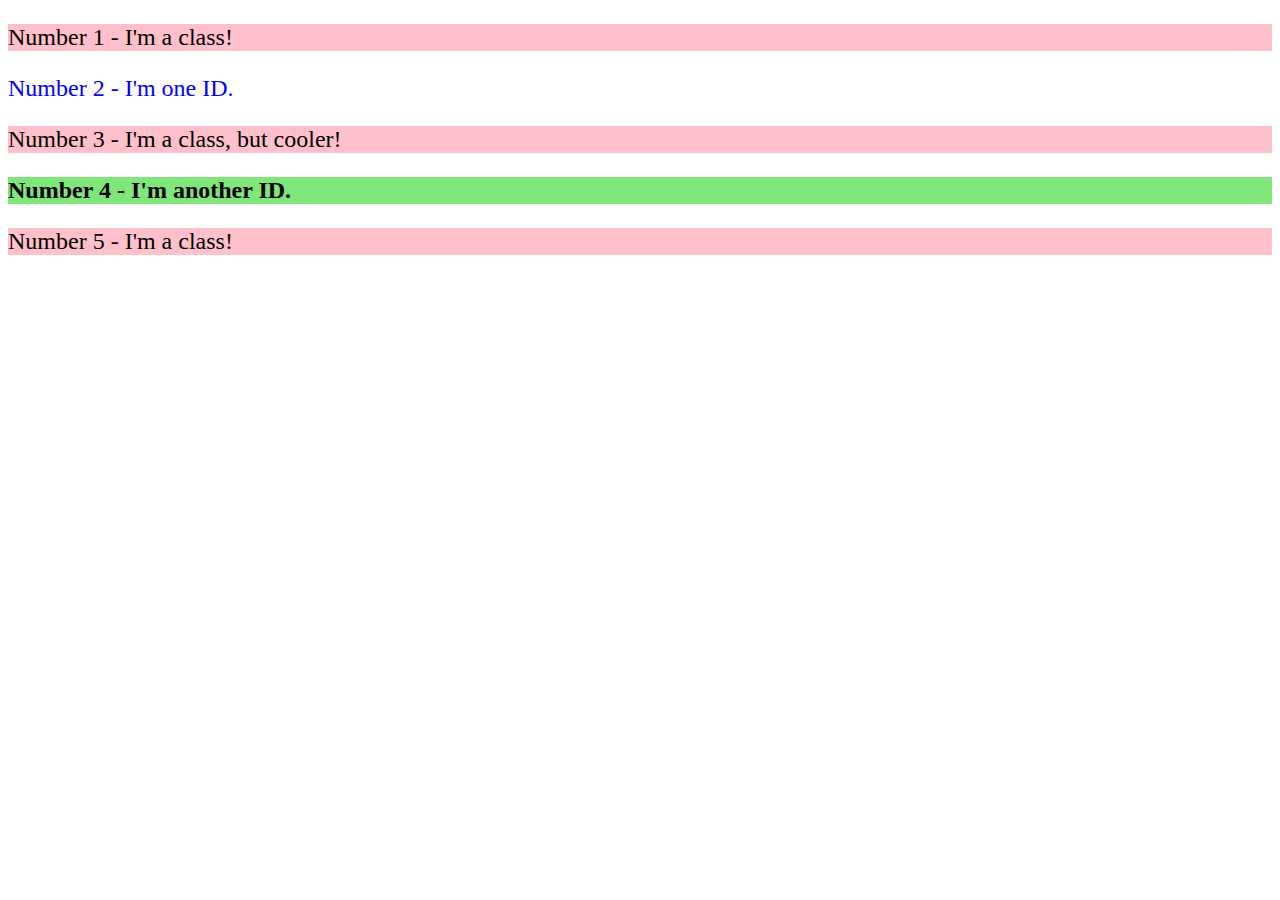
<file: CSS-practice/02-class-id-selectors/solution/index.html>
<!DOCTYPE html>
<html lang="en">
  <head>
    <meta charset="UTF-8">
    <meta http-equiv="X-UA-Compatible" content="IE=edge">
    <meta name="viewport" content="width=device-width, initial-scale=1.0">
    <title>Class and ID Selectors</title>
    <link rel="stylesheet" href="solution.css">
  </head>
  <body>
    <p>Number 1 - I'm a class!</p>
    <div id="num2">Number 2 - I'm one ID.</div>
    <p>Number 3 - I'm a class, but cooler!</p>
    <div id="num4">Number 4 - I'm another ID.</div>
    <p>Number 5 - I'm a class!</p>
  </body>
</html>
</file>
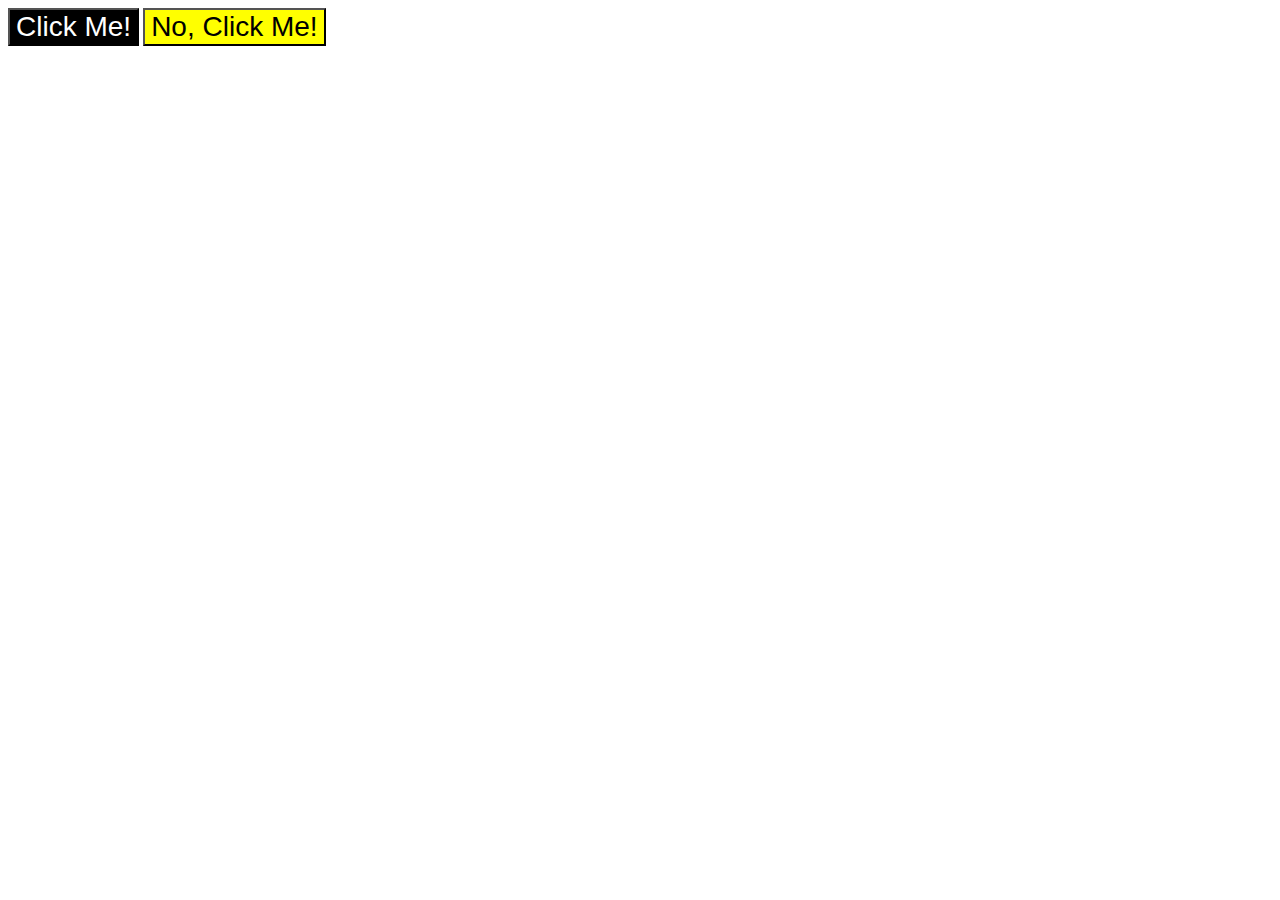
<file: CSS-practice/03-grouping-selectors/solution/index.html>
<!DOCTYPE html>
<html lang="en">
  <head>
    <meta charset="UTF-8">
    <meta http-equiv="X-UA-Compatible" content="IE=edge">
    <meta name="viewport" content="width=device-width, initial-scale=1.0">
    <title>Grouping Selectors</title>
    <link rel="stylesheet" href="solution.css">
  </head>
  <body>
    <button class="black btn">Click Me!</button>
    <button class="yellow btn">No, Click Me!</button>
  </body>
</html>
</file>
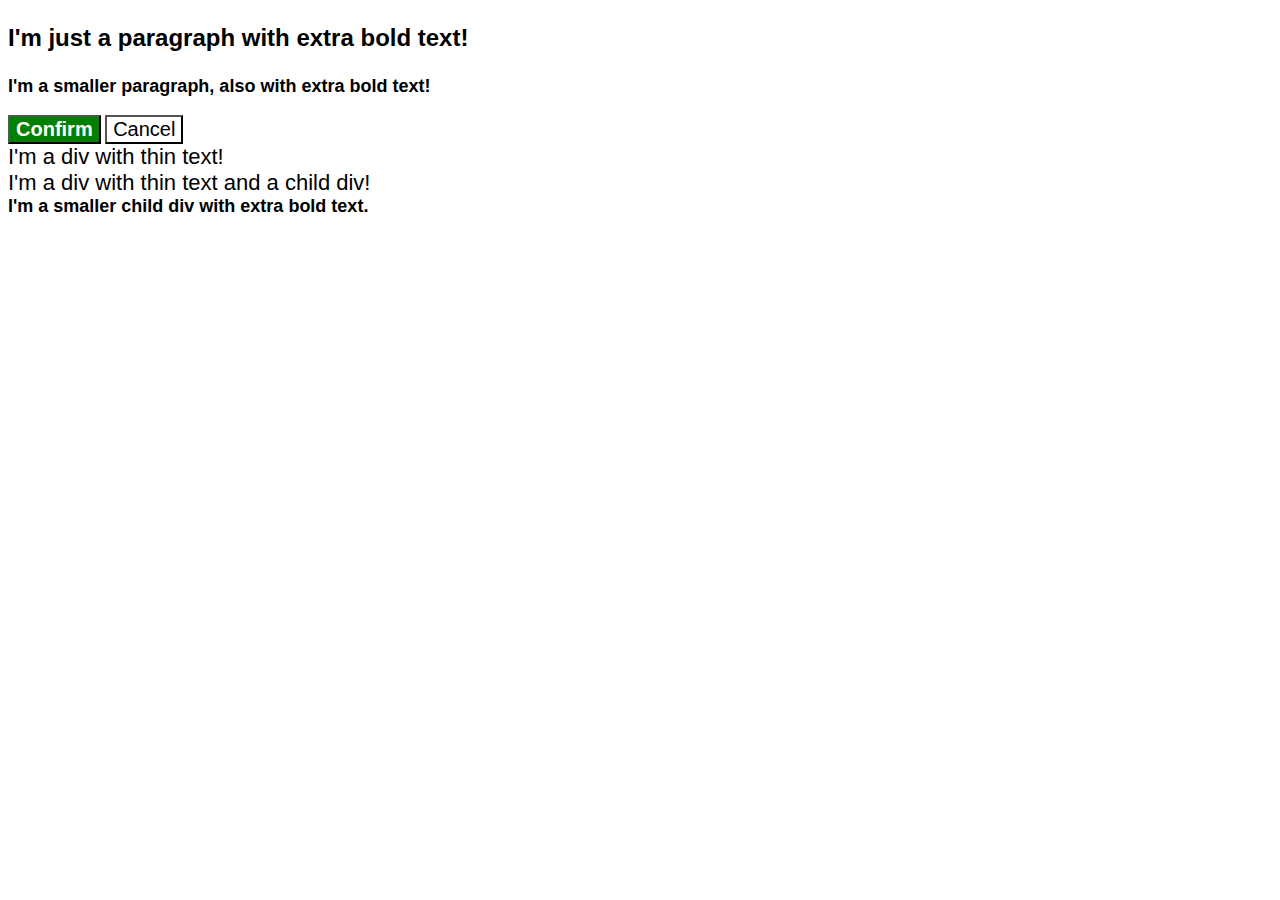
<file: CSS-practice/06-cascade-fix/solution/index.html>
<!DOCTYPE html>
<html lang="en">
  <head>
    <meta charset="UTF-8">
    <meta http-equiv="X-UA-Compatible" content="IE=edge">
    <meta name="viewport" content="width=device-width, initial-scale=1.0">
    <title>Fix the Cascade</title>
    <link rel="stylesheet" href="solution.css">
  </head>
  <body>
    <p class="para">I'm just a paragraph with extra bold text!</p>
    <p class="para small-para">I'm a smaller paragraph, also with extra bold text!</p>

    <button id="confirm-button" class="button confirm">Confirm</button>
    <button id="cancel-button" class="button cancel">Cancel</button>

    <div class="text">I'm a div with thin text!</div>
    <div class="text">I'm a div with thin text and a child div!
      <div class="text child">I'm a smaller child div with extra bold text.</div>
    </div>
  </body>
</html>
</file>
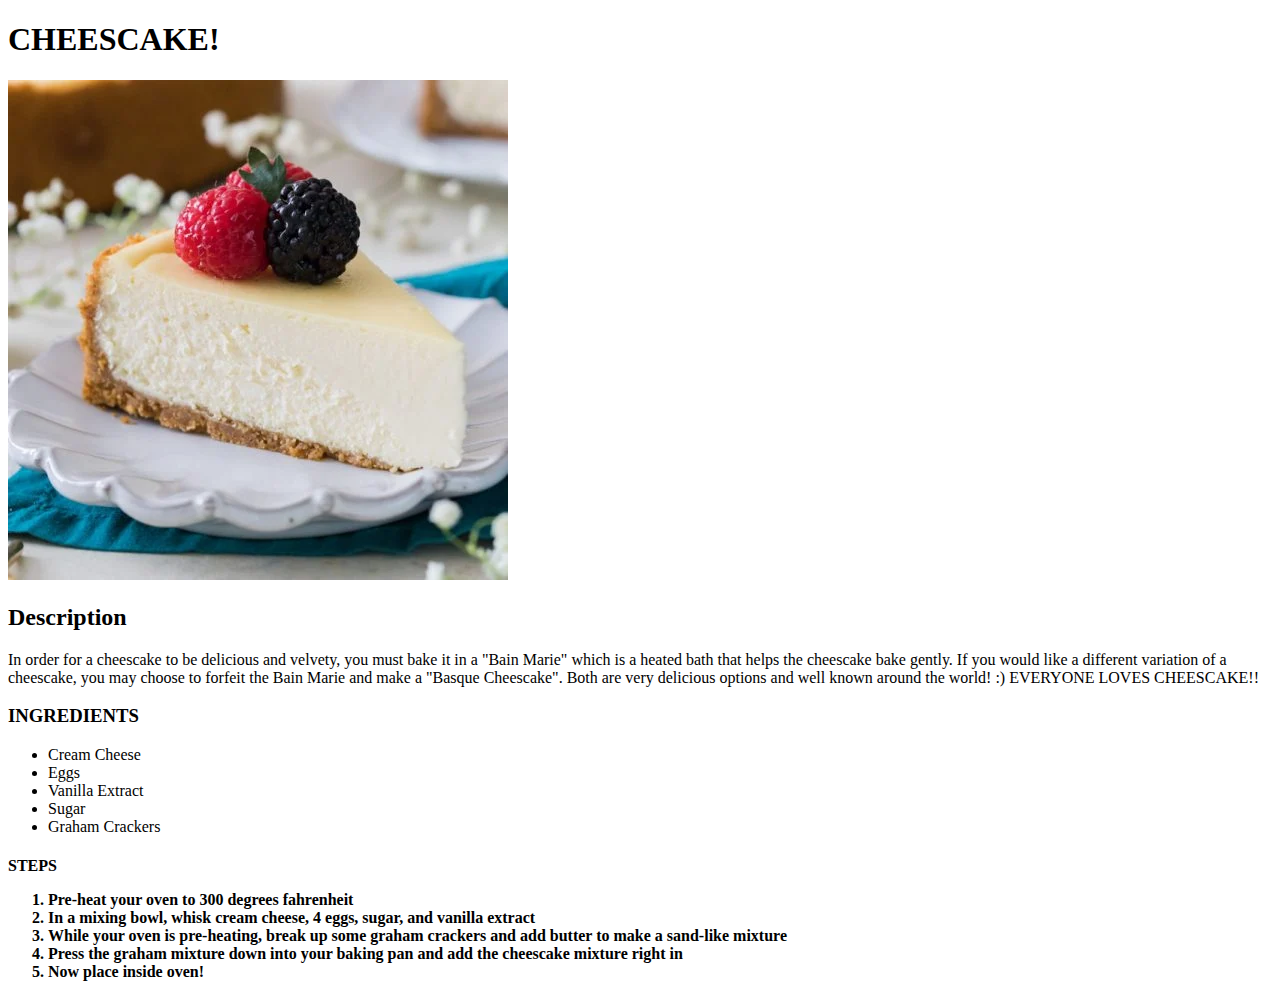
<file: HTML-recipe/cheescake.html>
<!DOCTYPE html>
<html lang="en">
  <head>
    <meta charset="utf-8">
    <title>CHEESCAKE</title>
    <link href="https://fonts.googleapis.com/css?family=Roboto+Condensed:300%7CCinzel+Decorative:700" rel="stylesheet">

  </head>

     <h1>
       CHEESCAKE!
    </h1>

        <img src="cheescake.webp" alt="Cheescake">

            <h2>
              Description
            </h2>

                <p>
                  In order for a cheescake to be delicious and velvety, you must bake it in
                  a "Bain Marie" which is a heated bath that helps the cheescake bake gently.
                  If you would like a different variation of a cheescake, you may choose to forfeit the
                  Bain Marie and make a "Basque Cheescake". Both are very delicious options and well known
                  around the world! :) EVERYONE LOVES CHEESCAKE!!
                </p>

                <h3>INGREDIENTS</h3>

                <ul>
                  <li>Cream Cheese</li>
                  <li>Eggs</li>
                  <li>Vanilla Extract </li>
                  <li>Sugar</li>
                  <li>Graham Crackers</li>
                </ul>

                <H4>STEPS</4>

                <ol>
                  <li>Pre-heat your oven to 300 degrees fahrenheit</li>
                  <li>In a mixing bowl, whisk cream cheese, 4 eggs, sugar, and vanilla extract</li>
                  <li>While your oven is pre-heating, break up some graham crackers and add butter to make a 
                    sand-like mixture</li>
                  <li>Press the graham mixture down into your baking pan and add the cheescake mixture right in</li>
                  <li>Now place inside oven!</li>
                </ol>

              </body>
   </html>
</file>
<file: CSS-practice/02-class-id-selectors/solution/solution.css>
p {
    background-color: pink;
    font-size: 24px;
}

#num2 {
color: blue;
font-size: 24px;
}

#num4 {
    background-color: rgb(127, 230, 122);
    font-size: 24px;
    font-weight: bold;
}
</file>
<file: CSS-practice/03-grouping-selectors/solution/solution.css>
.btn {
    font-size: 28px;
    font-family: Helvetica, sans-serif, 'Times New Roman';
}

.black {
    background-color: black;
    color: white;
    
}

.yellow {
    background-color: yellow;
    
}
</file>
<file: CSS-practice/06-cascade-fix/solution/solution.css>
body{
  font-family:Arial, Helvetica, sans-serif
}

.para,
.small-para {
  color: hsl(0, 0%, 0%);
  font-weight: 700;
}


.para {
  font-size: 24px;
  font-weight: bold;
  
}

.small-para {
  font-size: 18px;
  font-weight: bold;
}


.button {
  background-color: rgb(255, 255, 255);
  color: rgb(0, 0, 0);
  font-size: 20px;
}

.confirm {
  background: green;
  color: white;
  font-weight: bold;
} 

div.text {
  color: rgb(0, 0, 0);
  font-size: 22px;
  font-weight: 100;
}

div.child {
  color: rgb(0, 0, 0);
  font-weight: bold;
  font-size: 18px;
}
</file>
